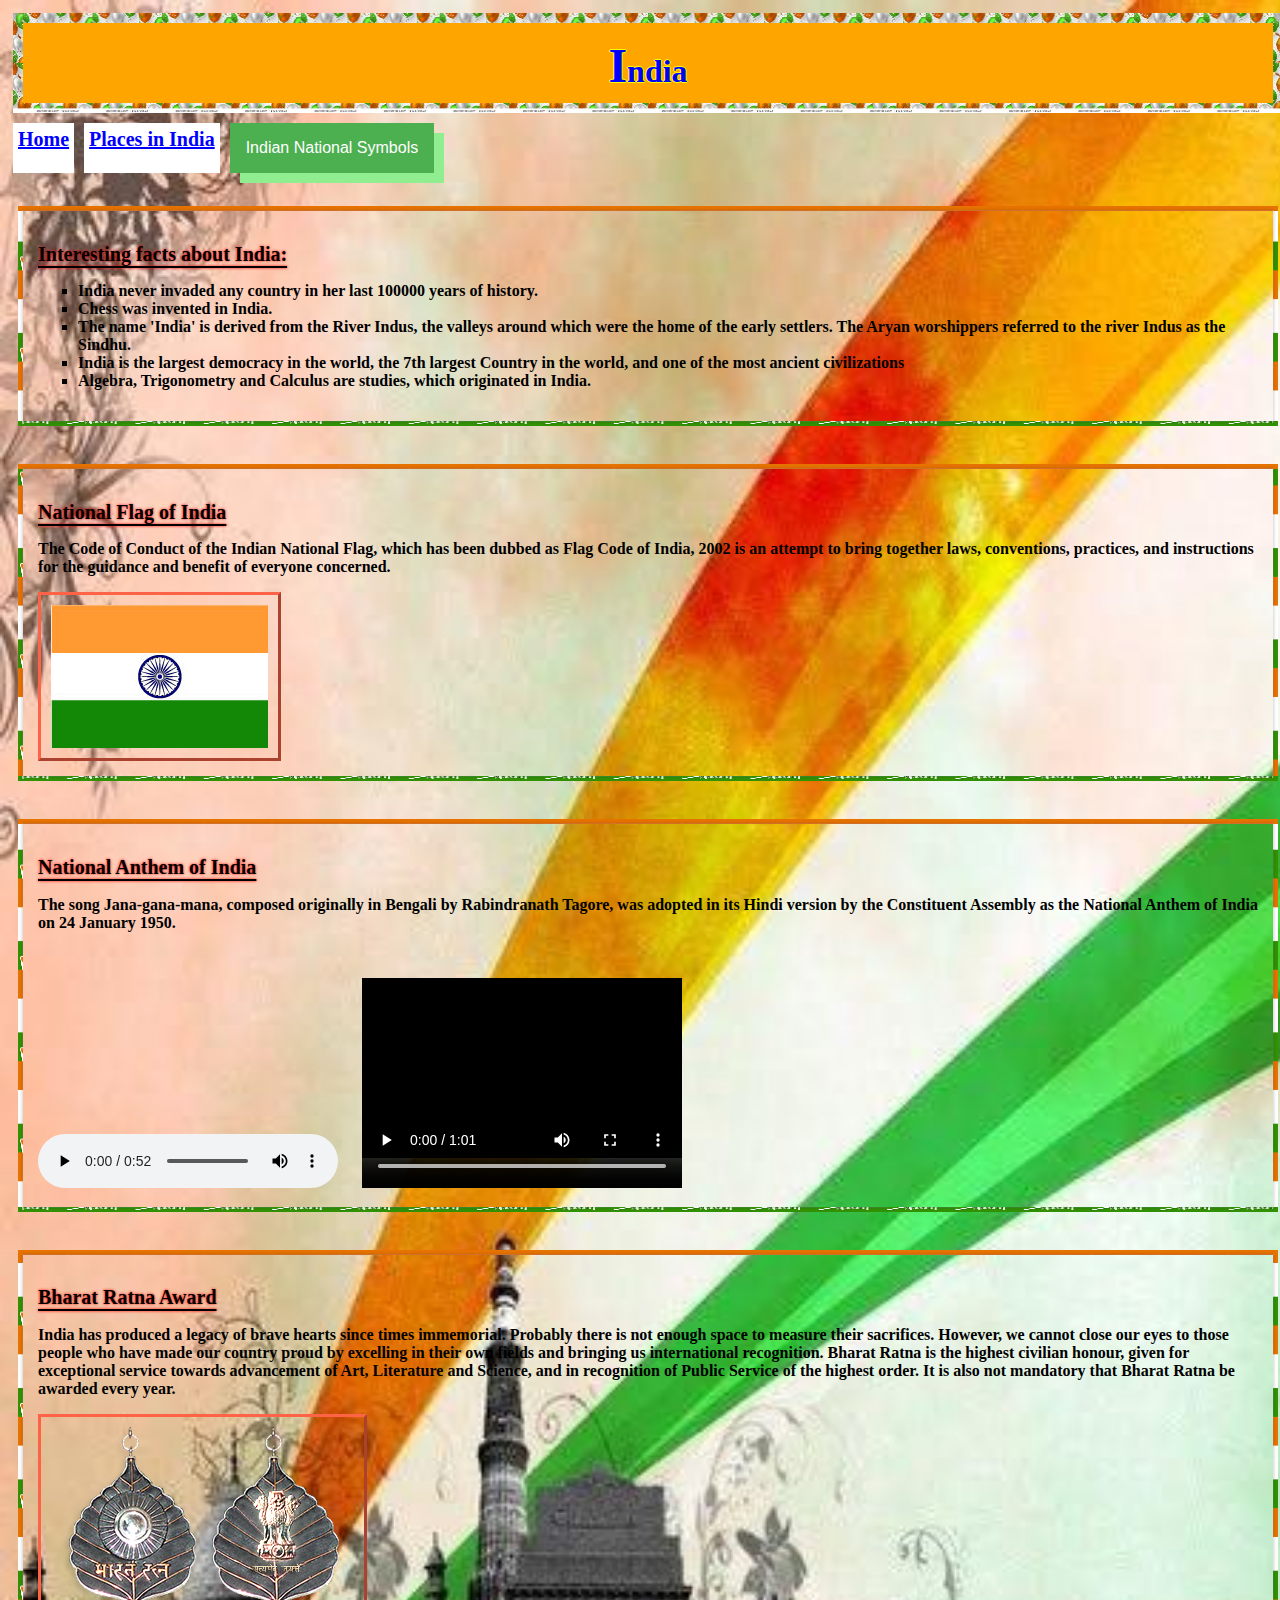
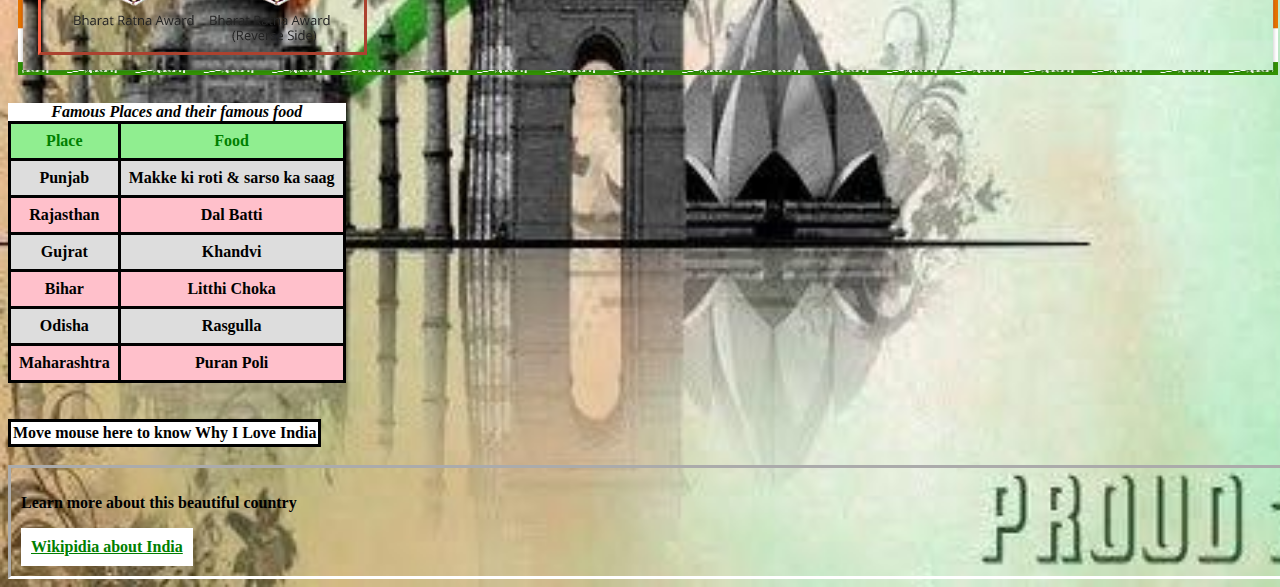
<file: About.html>
<!DOCTYPE html>
<html>
<head>
	<title>ABOUT PAGE</title>
	<meta charset="utf-8">
    <meta name="viewport" content="width=device-width, initial-scale=1.0, shrink-to-fit=no">
	<link rel="stylesheet" type="text/css" href="style2.css">
	
</head>
<body>
	<header>
		<h1>India</h1>
</header>
<nav>
	<a href="index.html">Home</a>
	<a href="images.html">Places in India</a>
   <div class="dropdown">
  <button class="dropbtn">Indian National Symbols</button>
  <div class="dropdown-content">
  <a href="https://en.wikipedia.org/wiki/National_flag">National Flag</a>
  <a href="https://en.wikipedia.org/wiki/List_of_national_anthems">National Anthem</a>
  <a href="https://en.wikipedia.org/wiki/Vande_Mataram">National Song</a>
    <a href="https://en.wikipedia.org/wiki/List_of_national_animals">National Animal</a>
      <a href="https://en.wikipedia.org/wiki/List_of_national_flowers">National Flower</a>
        <a href="https://en.wikipedia.org/wiki/List_of_national_birds">National Bird</a>
          <a href="https://en.wikipedia.org/wiki/List_of_national_days">National Days</a>
  </div>
</div>
</nav><br>
<article>
<h2>Interesting facts about India:</h2>
<ul>
	<li>India never invaded any country in her last 100000 years of history.</li>
	<li>Chess was invented in India.</li>
	<li>The name 'India' is derived from the River Indus, the valleys around which were the home of the early settlers. The Aryan worshippers referred to the river Indus as the Sindhu.</li>
	<li>India is the largest democracy in the world, the 7th largest Country in the world, and one of the most ancient civilizations</li>
	<li>Algebra, Trigonometry and Calculus are studies, which originated in India.</li>
</ul>
</article><br>

<article>
<h2>National Flag of India</h2>	
<p>The Code of Conduct of the Indian National Flag, which has been dubbed as Flag Code of India, 2002 is an attempt to bring together laws, conventions, practices, and instructions for the guidance and benefit of everyone concerned.
</p>
<img src="media/national_flag.jpg">
</article><br>

<article class="anthem">
	<h2>National Anthem of India</h2>
	<p>The song Jana-gana-mana, composed originally in Bengali by Rabindranath Tagore, was adopted in its Hindi version by the Constituent Assembly as the National Anthem of India on 24 January 1950.</p>
	<audio controls>
		<source src="media/jan.mp3" type="audio/mp3">
	</audio>
<video width="320" height="240" controls>
	<source src="media/janganman.mp4" type="video/mp4">
</video>

</article><br>

<article>
	<h2>Bharat Ratna Award</h2>
	<p id="ratna">India has produced a legacy of brave hearts since times immemorial. Probably there is not enough space to measure their sacrifices. However, we cannot close our eyes to those people who have made our country proud by excelling in their own fields and bringing us international recognition. Bharat Ratna is the highest civilian honour, given for exceptional service towards advancement of Art, Literature and Science, and in recognition of Public Service of the highest order. It is also not mandatory that Bharat Ratna be awarded every year.</p>
	<img src="media/bharat.png">

</article><br>
<div style="overflow-x:auto;">
<table>
	<caption>Famous Places and their famous food</caption>
	<tr>
		<th id="th1">Place</th>
		<th id="th2">Food</th>
	</tr>
	<tr>
		<th>Punjab</th>
		<th>Makke ki roti & sarso ka saag</th>
	</tr>
	<tr>
		<th>Rajasthan</th>
		<th>Dal Batti</th>
	</tr>

	<tr>
		<th>Gujrat</th>
		<th>Khandvi</th>
	</tr>
	<tr>
		<th>Bihar</th>
		<th>Litthi Choka</th>
	</tr>
	<tr>
		<th>Odisha</th>
		<th>Rasgulla</th>
	</tr>
	<tr>
		<th>Maharashtra</th>
		<th>Puran Poli</th>
	</tr>
	</table>
</div><br>
<br>

<div class="tooltip">Move mouse here to know Why I Love India
<span class="tooltiptext">"India shaped my mind, anchored my identity, influenced my beliefs, and made me who I am...India matters to me and I would like to matter to India.”</span>
</div>
<br><br>

<footer>
	<p>Learn more about this beautiful country</p>
	<a href="https://en.wikipedia.org/wiki/India" target="_blank">Wikipidia about India</a>
</footer>
</body>
</html>
</file>
<file: style2.css>
body{
	background-image: url("media/back.jpg");
	background-repeat: no-repeat;
	background-size: cover;
	background-position: left bottom, right top;

}

body,html{
 	width: 100%;
 	overflow-x: hidden;
 }

header{
	background-color: orange;
	height: 50px;
	text-align: center;
	border: 10px solid transparent;
	padding: 15px;
	border-image: url("media/boder.jpg") 30 round;
	animation-name: example;
	animation-duration: 5s;
	animation-delay: 2s;
	animation-iteration-count: infinite;
	margin: 5px;
}

@keyframes example{
	0% {background-color: orange;}
	50%{background-color: white;}
	100%{background-color: green;}
}

header>h1{
color: blue;
 font-family: Georgia;
 font-weight: bolder;
 margin: 0 auto;
 text-shadow: -1px 0 yellow, 0 1px yellow,1px 0 yellow,0 -1px yellow;
 }

 h1::first-letter{
 	font-size: 150%;
 }

 nav{
 	display: flex;
 	flex-flow: row wrap;
 }

nav a{
 font-size: 20px;
 font-weight: bold;
 color: blue;
 background-color: white;
 padding: 5px;
 text-align: center;
 margin: 5px;
}

nav>a:hover{
	background-color: pink;
}


article{
	margin: 10px;
	border: 5px solid transparent;
	padding: 15px;
	border-image: url("media/boder2.png") 30 round;
	border-image-repeat: repeat;
}

article>h2{
	font-family: Georgia;
	font-size: 20px;
	text-decoration-line: underline;
	text-underline-position: under;
	cursor: pointer;
	text-shadow: 0 0 3px #FF0000;
}

article>p,li{
	 font-family: 'Grenze Gotisch', cursive;
	 font-weight: bold;
}

li{
	list-style-type: square;
	list-style-position: outside;
}


article>img{
	border-style: outset;
	border-color: Tomato;
	padding: 10px;
    vertical-align: middle;
}
@media only screen and (max-width: 768px){
	article>img{
		width: 100%;
		padding: 0;
	}
	}


article>video{
	margin-left: 20px;
}


@media only screen and (max-width: 768px){
	.anthem{
		display: flex;
		flex-flow: column wrap;
	}
}

@media only screen and (max-width: 768px){
	article>video{
		margin: 0;
		width: 100%;
	}
}



table{
	border-collapse: collapse;
	border-spacing: 10px;
	width: auto;
	font-weight: bold;
	background-color: pink;
	}

td,th{
	border: 3px solid black;
	text-align: center;
	padding: 8px;
	vertical-align: bottom;
}
tr:nth-child(even)
    {
	background-color: #dddddd;
	}

	tr:hover{
		background-color: red;
	}

#th1,#th2{
	background-color: LightGreen;
	color: green;
}
	table>caption{
		font-style: italic;
		font-weight: bolder;
		background-color: white;
	}

@media only screen and (max-width: 768px){
	table{
		margin: 20px;
	}
}

.dropbtn {
  background-color: #4CAF50;
  color: white;
  padding: 16px;
  font-size: 16px;
  border: none;
  cursor: pointer;
}

.dropdown {
  position: relative;
  display: inline-block;
  float: right;
  box-shadow: 10px 10px LightGreen;
  margin: 5px;
}

.dropdown-content {
  display: none;
  position: absolute;
  background-color: #f9f9f9;
  min-width: 160px;
  box-shadow: 0px 8px 16px 0px rgba(0,0,0,0.2);
  z-index: 1;
}

.dropdown-content a {
  color: black;
  padding: 12px 16px;
  text-decoration: none;
  display: block;
}

.dropdown-content a:hover 
{background-color: LightBlue;}

.dropdown:hover .dropdown-content {
  display: block;
}

.dropdown:hover .dropbtn {
  background-color: #3e8e41;
}

.tooltip{
	font-weight: bold;
	position: relative;
	display: inline-block;
	border: 3px solid black;
	background-color: white;
	padding: 2px;
}

.tooltip .tooltiptext{
	visibility: hidden;
	background-color: black;
	color: white;
	text-align: center;
	width: 1000px;
	border-radius: 2px;
	padding: 5px 0;
	position: absolute;
	z-index: 1;
	top: 125%;
	left: 50%;
	margin-left: -50%;
}

.tooltip:hover .tooltiptext{
	visibility: visible;
}

@media only screen and (max-width: 768px){
	.container{
		display: grid;
		grid-template-columns: 1fr;
	}

	.tooltip .tooltiptext{
		width: 100%;
	}
}

footer{
	border: inset;
	border-width: 3px;
	border-color: white;
	padding: 10px;
}


footer>p{
 font-family: 'Pacifico', cursive;
 font-weight: bold;
 font size: 20px;
}

footer>a{
 font size: 20px;
 font-family: Georgia;
 font-weight: bold;
 background-color: white;
 display: inline-block;
 padding: 10px;
 text-align: center;
}

footer>a:link{
	color: green;
}

footer>a:visited{
	color: blue;
}

footer>a:hover{
	color: red;
}

footer>a:active{
	color: purple;
}
</file>
